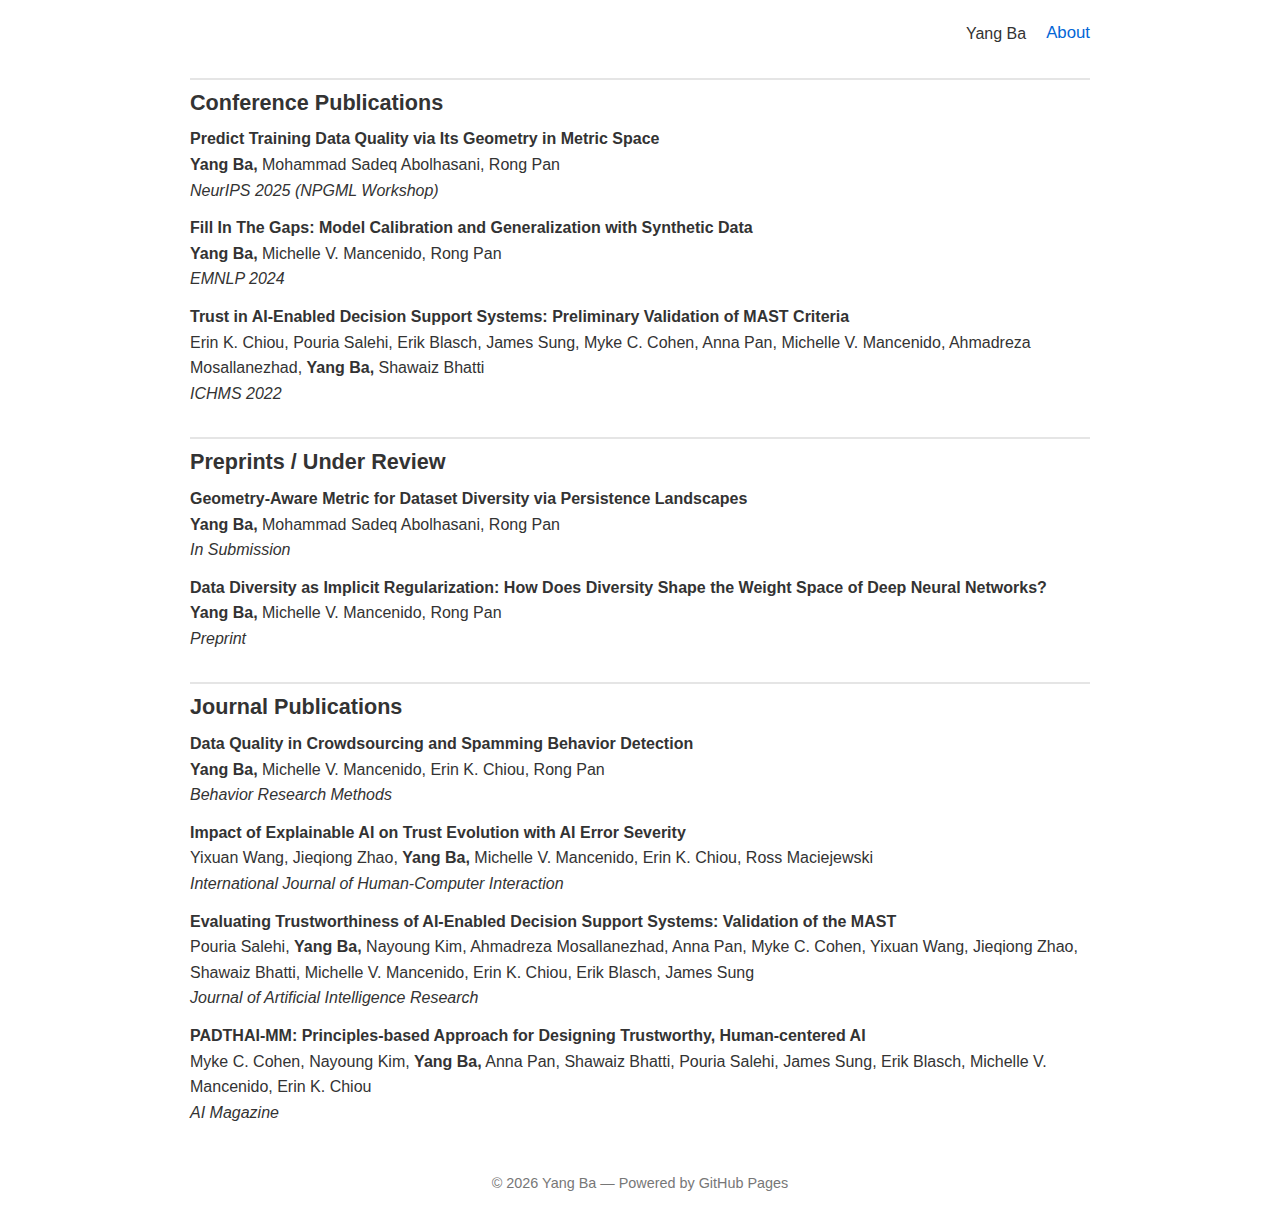
<file: publications.html>
<!DOCTYPE html>
<html lang="en">
<head>
  <meta charset="UTF-8" />
  <meta name="viewport" content="width=device-width, initial-scale=1.0" />
  <title>Publications — Yang Ba</title>
  <link rel="stylesheet" href="style.css" />
</head>
<body>

<!-- Navigation -->
<nav class="navbar">
  <div class="nav-title">Yang Ba</div>
  <div class="nav-links">
    <a href="index.html">About</a>
  </div>
</nav>

<section id="publications">
  <!-- <h2 class="name-header">Publications</h2> -->

  <!-- ============================= -->
  <!-- Conference Publications       -->
  <!-- ============================= -->
  <h3 class="section-title">Conference Publications</h3>

  <div class="pub">
    <div>
      <strong>Predict Training Data Quality via Its Geometry in Metric Space</strong><br />
      <strong>Yang Ba,</strong> Mohammad Sadeq Abolhasani, Rong Pan<br />
      <em>NeurIPS 2025 (NPGML Workshop)</em>
    </div>
  </div>

  <div class="pub">
    <div>
      <strong>Fill In The Gaps: Model Calibration and Generalization with Synthetic Data</strong><br />
      <strong>Yang Ba,</strong> Michelle V. Mancenido, Rong Pan<br />
      <em>EMNLP 2024</em>
    </div>
  </div>

  <div class="pub">
    <div>
      <strong>Trust in AI-Enabled Decision Support Systems: Preliminary Validation of MAST Criteria</strong><br />
      Erin K. Chiou, Pouria Salehi, Erik Blasch, James Sung, Myke C. Cohen, Anna Pan,
      Michelle V. Mancenido, Ahmadreza Mosallanezhad, <strong>Yang Ba,</strong> Shawaiz Bhatti<br />
      <em>ICHMS 2022</em>
    </div>
  </div>

  <!-- ============================= -->
  <!-- Preprints / In Submission     -->
  <!-- ============================= -->
  <h3 class="section-title">Preprints / Under Review</h3>

  <div class="pub">
    <div>
      <strong>Geometry-Aware Metric for Dataset Diversity via Persistence Landscapes</strong><br />
      <strong>Yang Ba,</strong> Mohammad Sadeq Abolhasani, Rong Pan<br />
      <em>In Submission</em>
    </div>
  </div>

  <div class="pub">
    <div>
      <strong>Data Diversity as Implicit Regularization: How Does Diversity Shape the Weight Space of Deep Neural Networks?</strong><br />
      <strong>Yang Ba,</strong> Michelle V. Mancenido, Rong Pan<br />
      <em>Preprint</em>
    </div>
  </div>

  <!-- ============================= -->
  <!-- Journal Publications          -->
  <!-- ============================= -->
  <h3 class="section-title">Journal Publications</h3>

  <div class="pub">
    <div>
      <strong>Data Quality in Crowdsourcing and Spamming Behavior Detection</strong><br />
      <strong>Yang Ba,</strong> Michelle V. Mancenido, Erin K. Chiou, Rong Pan<br />
      <em>Behavior Research Methods</em>
    </div>
  </div>

  <div class="pub">
    <div>
      <strong>Impact of Explainable AI on Trust Evolution with AI Error Severity</strong><br />
      Yixuan Wang, Jieqiong Zhao, <strong>Yang Ba,</strong> Michelle V. Mancenido, Erin K. Chiou, Ross Maciejewski<br />
      <em>International Journal of Human-Computer Interaction</em>
    </div>
  </div>

  <div class="pub">
    <div>
      <strong>Evaluating Trustworthiness of AI-Enabled Decision Support Systems: Validation of the MAST</strong><br />
      Pouria Salehi, <strong>Yang Ba,</strong> Nayoung Kim, Ahmadreza Mosallanezhad, Anna Pan,
      Myke C. Cohen, Yixuan Wang, Jieqiong Zhao, Shawaiz Bhatti,
      Michelle V. Mancenido, Erin K. Chiou, Erik Blasch, James Sung<br />
      <em>Journal of Artificial Intelligence Research</em>
    </div>
  </div>

    <div class="pub">
    <div>
      <strong>PADTHAI-MM: Principles-based Approach for Designing Trustworthy, Human-centered AI</strong><br />
      Myke C. Cohen, Nayoung Kim, <strong>Yang Ba,</strong> Anna Pan, Shawaiz Bhatti, Pouria Salehi,
      James Sung, Erik Blasch, Michelle V. Mancenido, Erin K. Chiou<br />
      <em>AI Magazine</em>
    </div>
  </div>

</section>

<footer>
  <div class="footer-icons">
    <a href="mailto:yangba@asu.edu"><i class="fa-solid fa-envelope"></i></a>
    <a href="https://scholar.google.com/citations?user=gXDjDzsAAAAJ&hl=en" target="_blank"><i class="fa-brands fa-google"></i></a>
    <a href="https://www.linkedin.com/in/yang-ba-378733186/" target="_blank" class="linkedin-icon"><i class="fa-brands fa-linkedin"></i></a>
  </div>

  © <span id="year"></span> Yang Ba — Powered by GitHub Pages
</footer>

<script>
  document.getElementById("year").innerText = new Date().getFullYear();
</script>

</body>
</html>
</file>
<file: style.css>
body {
  font-family: Arial, sans-serif;
  max-width: 900px;
  margin: auto;
  padding: 20px;
  line-height: 1.6;
  color: #333;
}


.navbar {
  display: flex;
  justify-content: flex-end;
  align-items: center;
  margin-bottom: 15px;
}

.nav-links a {
  margin-left: 20px;
  text-decoration: none;
  color: #0366d6;
  font-size: 1.05em;
}

.nav-links a:hover {
  text-decoration: underline;
}


.about-right {
  float: right;
  width: 260px;
  text-align: center;
  margin-left: 20px;
  margin-bottom: 5px;
}

.profile-pic-right {
  width: 240px;
  height: auto;
  border-radius: 12px;
  margin-bottom: 6px;
}


section {
  margin-bottom: 22px;
}

.pub {
  margin-bottom: 12px;
}



footer {
  text-align: center;
  margin-top: 35px;
  font-size: 0.9em;
  color: #777;
}

.footer-icons {
  display: flex;
  justify-content: center;
  gap: 15px;            /* Reduced gap from 30px to 15px */
  margin-bottom: 12px;
}

/* Force FA icons to be black and smaller */
.footer-icons i {
  font-size: 2.4rem;    /* Reduced size from 3.4rem to 2.4rem */
  color: #000 !important;     
}

/* Google Scholar PNG size */
.scholar-img {
  width: 45px;          /* Reduced size from 65px to 45px */
  height: 45px;
  object-fit: contain;
}


h2 {
  border: none !important;
  font-weight: normal !important;
}

/* Name header (bold + large) */
.name-header {
  font-size: 2.4em;
  font-weight: 700 !important;
  margin-top: 20px;
  margin-bottom: 10px;
  padding-top: 10px;
  position: relative;
}

.name-header::before {
  content: "";
  display: block;
  width: 100%;
  height: 2px;
  background: #e5e5e5;
  margin-bottom: 8px;
}

/* Other section titles (not bold) */
.section-title {
  font-size: 1.35em;
  margin-top: 25px;
  margin-bottom: 6px;
  padding-top: 6px;
  position: relative;
}

.section-title::before {
  content: "";
  display: block;
  width: 100%;
  height: 2px;
  background: #e5e5e5;
  margin-bottom: 6px;
}


.section-content {
  text-align: left;
}


.link-caoe {
  text-decoration: none;
  color: #4da3ff;
}

.link-caoe:hover {
  color: #1d7fe0;
}


.pdf-link {
  margin-left: 8px;
  color: #d9534f;
  text-decoration: none;
  font-size: 1.1em;
}

.pdf-link:hover {
  color: #b52b27;
}

.arxiv-badge {
  display: inline-flex;
  align-items: center;
  margin-left: 8px;
  text-decoration: none;
  color: #4da3ff;    /* match DHS-CAOE */
  font-size: 0.9em;
}

.arxiv-badge .triangle {
  width: 0;
  height: 0;
  border-left: 6px solid transparent;
  border-right: 6px solid transparent;
  border-bottom: 10px solid #4da3ff;
  margin-right: 4px;
}
</file>
